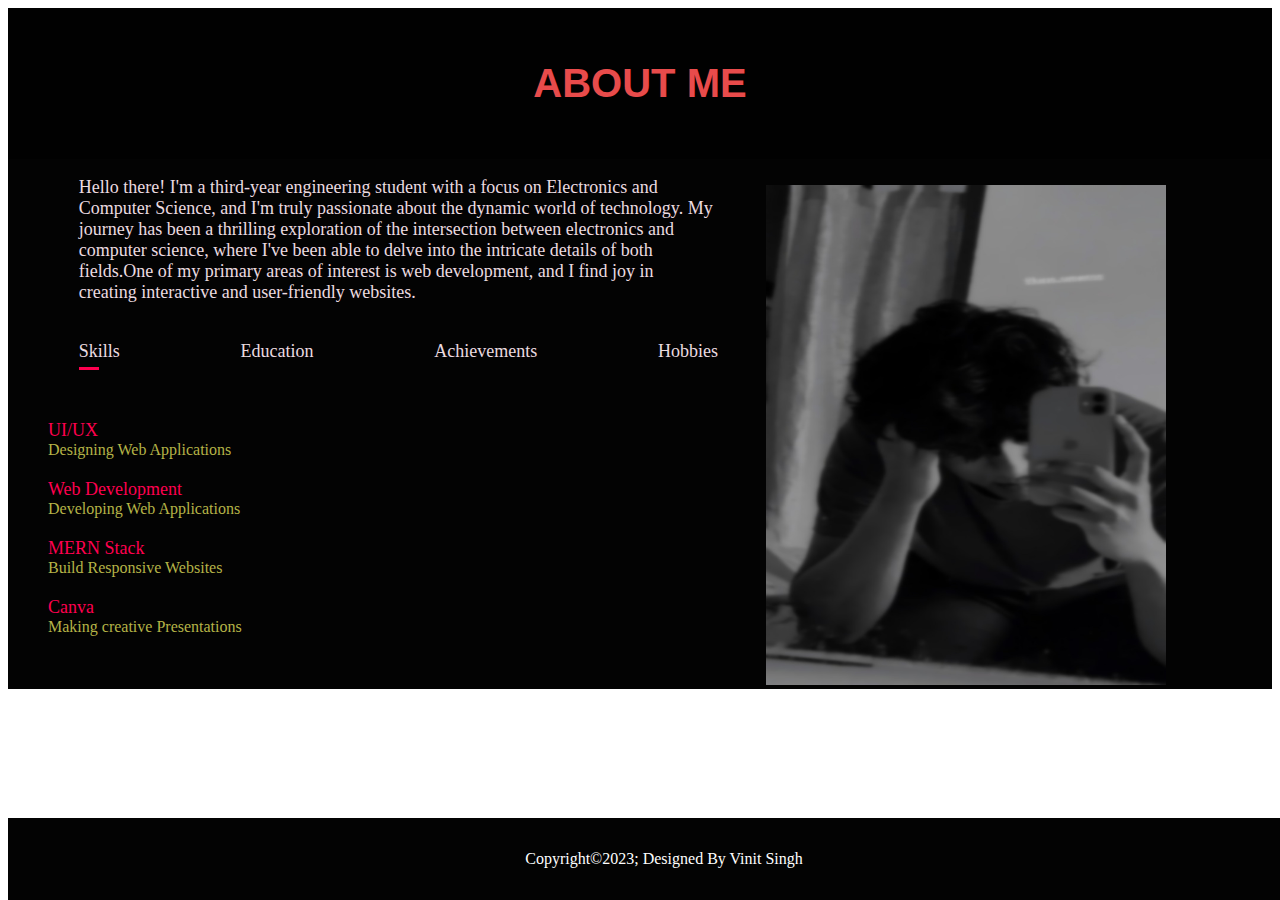
<file: about.html>
<!DOCTYPE html>
<html lang="en">
<head>
    <meta charset="UTF-8">
    <meta name="viewport" content="width=device-width, initial-scale=1.0">
    <link rel="stylesheet" href="about.css">
    <title>About me</title>
</head>
<body>
    <div id="header">
        <div class="container">
            <h2>ABOUT ME</h2>
        </div>
    </div>
      
        <div class="row">
            <div class="col-1">
             <p>Hello there! I'm a third-year engineering student with a focus on Electronics and Computer Science, 
                and I'm truly passionate about the dynamic world of technology. My journey has been a thrilling exploration 
                of the intersection between electronics and computer science, where I've been able to delve into the intricate 
                details of both fields.One of my primary areas of interest is web development, and I find joy in creating 
                interactive and user-friendly websites. </p>
              <div class="tab-titles">
                <p class="tab-links active-link" onclick="opentab('Skills')">Skills</p>
                <p class="tab-links" onclick="opentab('education')">Education</p>
                <p class="tab-links" onclick="opentab('achievements')">Achievements</p>
                <p class="tab-links" onclick="opentab('hobbies')">Hobbies</p>
            

              </div> 
              <div class="tab-contents active-tab" id="skills">
                <ul>
                    <li><span>UI/UX</span><br>Designing Web Applications</li>
                    <li><span>Web Development</span><br>Developing Web Applications</li>
                    <li><span>MERN Stack</span><br>Build Responsive Websites</li>
                    <li><span>Canva</span><br>Making creative Presentations</li>
                </ul>
              </div> 
              <div class="tab-contents" id="education">
                <ul>
                    <li><span>2018-SSC</span><br>Grade : 78.80%</li>
                    <li><span>2019-2021(Junior College-HSC)</span><br>Grade : 93.50%</li>
                    <li><span>2021-2025(Bachelors of Engineering in E&CS)</span><br>CGPA : 8.56</li>
                </ul>
              </div> 
              <div class="tab-contents" id="achievements">
                <ul>
                    <li><span>2022 - Technical Research Paper </span><br>Won 3rd Prize in MULTICON'22 Technical Research Paper Competition </li>
                    <li><span>Udemy MERN-Full stack Development</span><br>Recieved Completion certificate for full stack development course using MERN stack</li>
                    <li><span>Udemy : HTML CSS BOOTSTRAP Development</span><br>Recieved Completion certificate for full stack development</li>
                </ul>
              </div> 
              <div class="tab-contents" id="hobbies">
                <ul>
                    <li><span>Reading Books</span><br>Self-Development and Communication SKills</li>
                    <li><span>Travelling</span><br>Experience Natures Beauty</li>
                    <li><span>Playing Games</span><br>Strategy Building and Teamwork</li>
                </ul>
              </div> 
            </div>
            <div class="col-2">
                <img src="images/aboutimg.jpg">
            </div>
     
    <script>
        var tablinks = document.getElementsByClassName("tab-links");
        var tabcontents = document.getElementsByClassName("tab-contents");
        function opentab(tabname) {
            for(tablink of tablinks){
                tablink.classList.remove("active-link");
            }
            for(tabcontent of tabcontents){
                tabcontent.classList.remove("active-tab");
            }
            event.currentTarget.classList.add("active-link");
            document.getElementById(tabname).classList.add("active-tab");
        }
        
        

    </script>
   <footer>
    <p>Copyright&copy2023; Designed By Vinit Singh</p>
  </footer> 
</body>
</html>
</file>
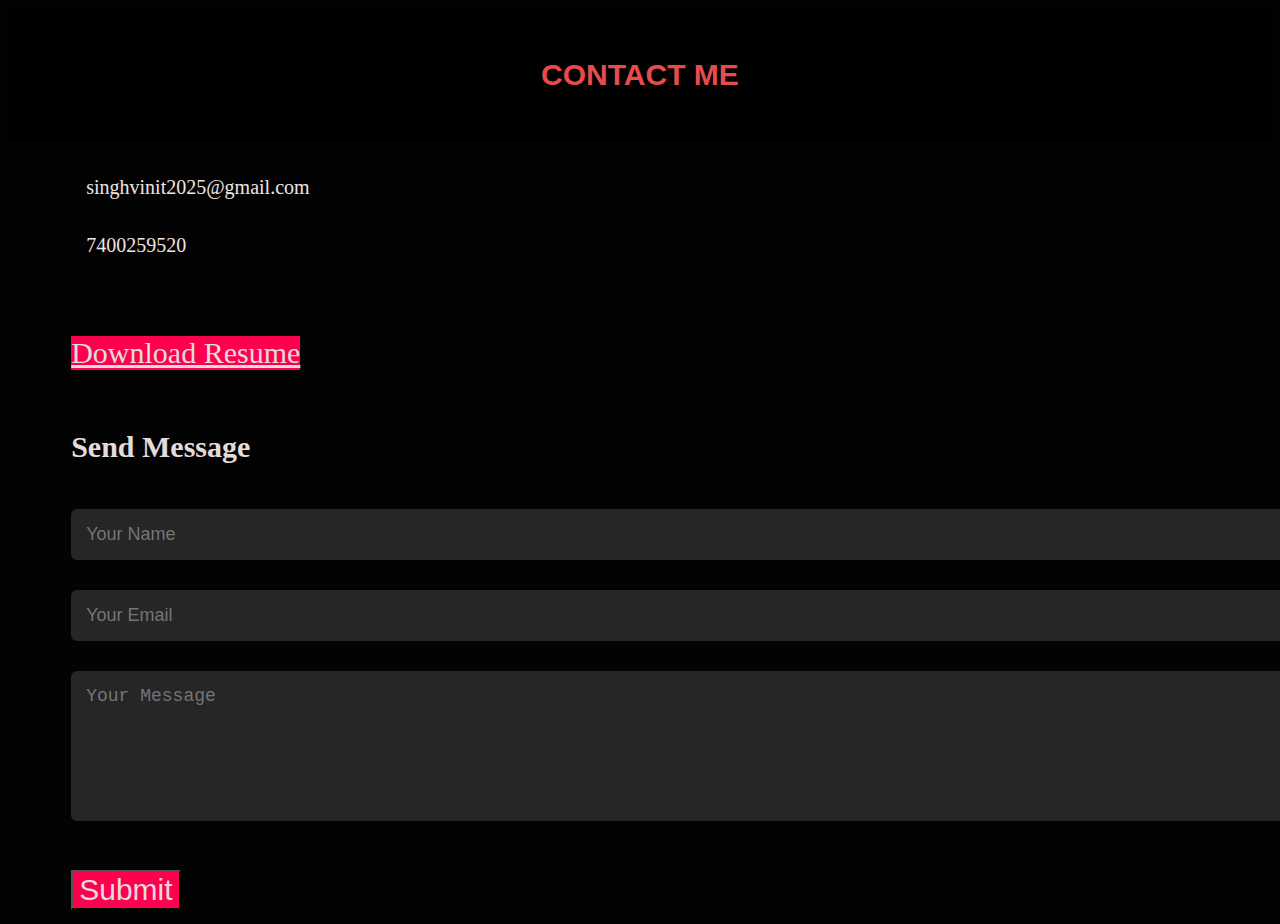
<file: contact.html>
<!DOCTYPE html>
<html lang="en">
<head>
    <meta charset="UTF-8">
    <meta name="viewport" content="width=device-width, initial-scale=1.0">
    <link rel="stylesheet" href="contact.css">
    <title>Contact me</title>
    <link rel="stylesheet" href="https://cdnjs.cloudflare.com/ajax/libs/font-awesome/6.5.1/css/all.min.css" integrity="sha512-DTOQO9RWCH3ppGqcWaEA1BIZOC6xxalwEsw9c2QQeAIftl+Vegovlnee1c9QX4TctnWMn13TZye+giMm8e2LwA==" crossorigin="anonymous" referrerpolicy="no-referrer" />
</head>
<body>
    <div id="header">
        <div class="container">
            <h2>CONTACT ME</h2>
        </div>
    </div>
            <div class="row">
                <div class="contact-left">
                    <p><i class="fa-solid fa-envelope"></i>singhvinit2025@gmail.com</p>
                    <p><i class="fa-solid fa-phone"></i>7400259520</p>
                    <div class="social-icons">
                        <a href=https://www.linkedin.com/in/vinit-singh-2b8798294><i class="fa-brands fa-linkedin"></i></a>
                        <a href=https://twitter.com/VINITS004><i class="fa-brands fa-twitter"></i></a>
                        <a href=https://www.instagram.com/vinit04__><i class="fa-brands fa-instagram"></i></a>
                    </div>
                <a href="images/RESUME-VINIT SINGH.pdf" download class="btn btn2">Download Resume</a>
                <div class="contact-right">
                    <h3 class="sub-title">Send Message</h3> 
                    <form>
                        <input type="text" name="Name" placeholder="Your Name" required>
                        <input type="text" name="Email" placeholder="Your Email" required>
                        <textarea name="Message" rows="6" placeholder="Your Message"></textarea>
                        <button type="submit" class="btn btn2">Submit</button>
                    </form>
                </div>
            </div>
</div>
</body>
</html>
</file>
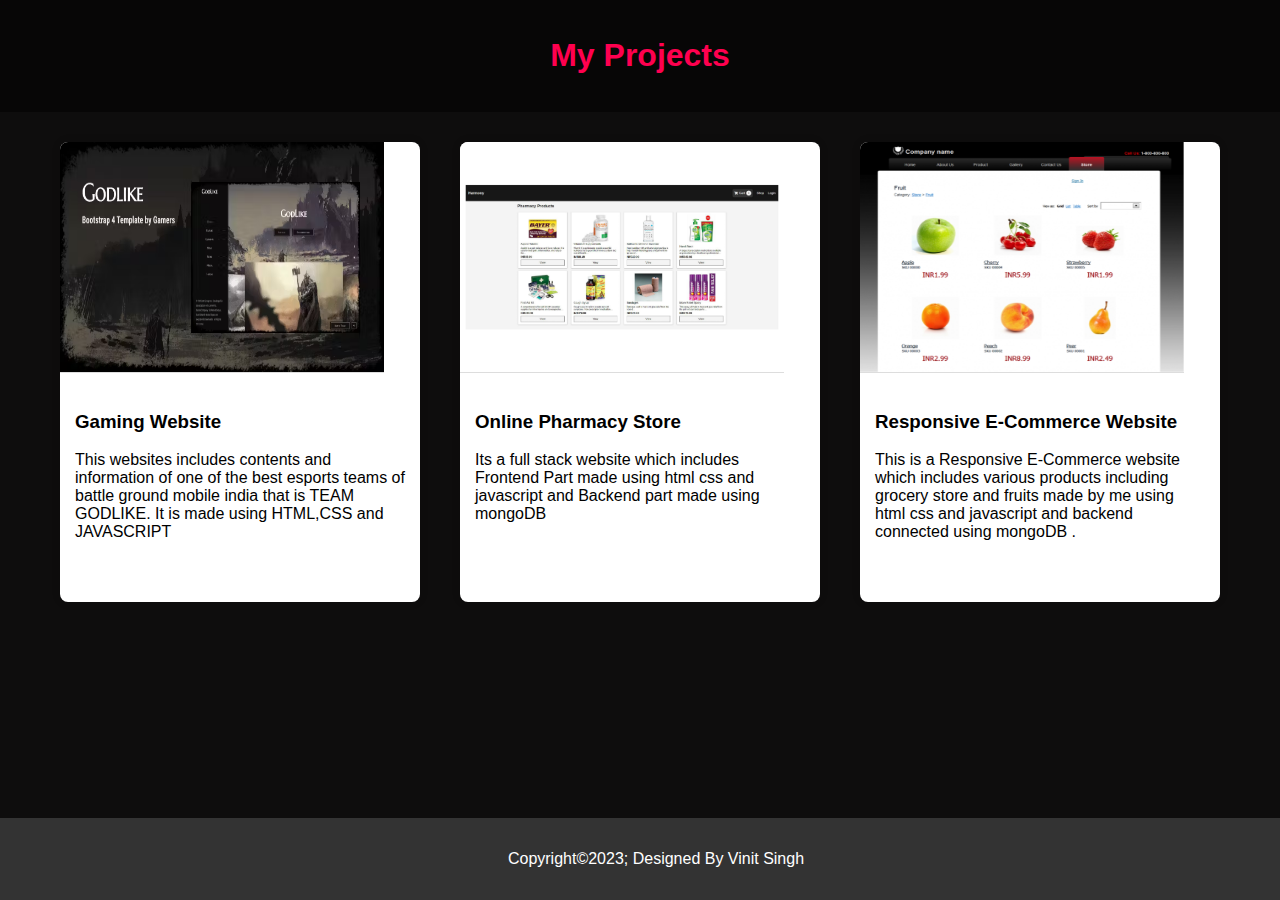
<file: projects.html>
<!DOCTYPE html>
<html lang="en">

<head>
  <meta charset="UTF-8">
  <meta name="viewport" content="width=device-width, initial-scale=1.0">
  <title>My Projects</title>
  <style>
    body {
      font-family: Arial, sans-serif;
      margin: 0;
      padding: 0;
      background-color: #0e0d0d;
    }

    header {
      background-color: #070606;
      color: #ff004f;
      padding: 1em;
      text-align: center;
    }

    .container {
      max-width: 1200px;
      margin: 20px auto;
      display: flex;
      flex-wrap: nowrap;
      justify-content: space-around;
    }

    .project {
      flex: 0 0 30%;
      margin: 10px;
      background-color: #fff;
      border-radius: 8px;
      overflow: hidden;
      box-shadow: 0 0 10px rgba(0, 0, 0, 0.1);
      transition: transform 0.3s ease-in-out;
    }

    .project:hover {
      transform: scale(1.05);
    }

    .project img {
      width: 90%;
      height: 50%;
      border-bottom: 1px solid #ddd;
    }

    .project-content {
      padding: 15px;
    }

    footer {
      background-color: #333;
      color: #fff;
      text-align: center;
      padding: 1em;
      position: fixed;
      bottom: 0;
      width: 100%;
    }
  </style>
</head>

<body>
  <header>
    <h1>My Projects</h1>
  </header>

  <div class="container">
    <div class="project">
      <img src="images/proj1.png" alt="Project 1">
      <div class="project-content">
        <h3>Gaming Website</h3>
        <p>This websites includes contents and information of one of the best esports teams of battle ground mobile india that is TEAM GODLIKE. It is made using HTML,CSS and JAVASCRIPT </p>
      </div>
    </div>

    <div class="project">
      <img src="images/project2.jpg.jpg" alt="Project 2">
      <div class="project-content">
        <h3>Online Pharmacy Store</h3>
        <p>Its a full stack website which includes Frontend Part made using html css and javascript and Backend part made using mongoDB </p>
      </div>
    </div>

    <div class="project">
      <img src="images/E-Commerce Website.png" alt="Project 3">
      <div class="project-content">
        <h3>Responsive E-Commerce Website</h3>
        <p>This is a Responsive E-Commerce website which includes various products including grocery store and fruits made by me using html css and javascript and backend connected using mongoDB  .</p>
      </div>
    </div>
  </div>

  <footer>
    <p>Copyright&copy2023; Designed By Vinit Singh</p>
  </footer>
</body>

</html>
</file>
<file: about.css>
#header{
    margin: 0;
    padding: 20px;
    background-color: rgb(1, 1, 1);
}


.container h2{
    font-size: 40px;
    font-family: 'Segoe UI', Tahoma, Geneva, Verdana, sans-serif;
    text-align: center;
    color: #e84b4b;


}

.row{
    display: flex;
    justify-content: space-between;
    flex-wrap: wrap;
    background-color: #030303;
}
.col-1{
    flex-basis: 56%;
}
.col-1 p{
    margin-left: 10%;
    font-size: 18px;
    font-family: 'Times New Roman', Times, serif;
    color: #ebdbe0;
}
.tab-titles{
    display: flex;
    margin: 20px 0px 40px;
}
.tab-links{
    margin-right: 50px;
    font-size: 20px;
    font-weight: 500;
    cursor: pointer;
    position: relative;
}
.tab-links::after{
    content: '';
    width: 0;
    height: 3px;
    background: #ff004f;
    position: absolute;
    left: 0;
    bottom: -8px;
    transition: 0.5s;

}

.tab-links.active-link::after{
    width: 50%;
}
.tab-contents ul li{
    list-style: none;
    margin: 20px 0px;
    color: #b5b347;
}
.tab-contents ul li span{
    color: #ff004f;
    font-size: 18px;
}
.tab-contents{
    display: none;
}
.tab-contents.active-tab{
    display: block;

    
}



.col-2{
   flex-basis: 40%; 
}
.col-2 img{
    margin-top: 5%;
    align-items: right bottom;
    width: 400px;
    height: 500px;

}

footer {
    background-color: #030303;
    color: #fff;
    text-align: center;
    padding: 1em;
    position: fixed;
    bottom: 0;
    width: 100%;
  }
</file>
<file: contact.css>
#header{
    margin: 0;
    padding: 25px;
    background-color: black;
}
body{
    background-color: #030303;
}
.container h2{
    font-size: 30px;
    font-family: 'Segoe UI', Tahoma, Geneva, Verdana, sans-serif;
    text-align: center;
    color: #e84b4b;
}
.contact-left{
    flex-basis: 20%;
    margin-left: 5%;

}
.contact-right{
    flex-basis: 75%;
}
.contact-left p{
    color: #f0e4e4;
    margin-top: 30px;
    font-size: 20px;
}
.contact-left p i{
    color: #e84b4b;
    margin-right: 15px;
    font-size: 25px;
}
.social-icons{
    margin-top: 30px;
}
.social-icons a{
    text-decoration: none;
    font-size: 40px;
    margin-right: 30px;
    color: #e4dbdb;
    display: inline-block;
    transition: transform 0.5s;

}
.social-icons a:hover{
    color: #ff004f;
    transform: translateY(-5px);
}
.btn.btn2{
    display: inline-block;
    background-color: #ff004f;
    margin-top: 30px;
    font-size: 30px;
    color: #e4dbdb;
}
.contact-right h3{
    font-size: 30px;
    color: #e4dbdb;
    margin-top: 5%;
}
.contact-right form{
    width: 100%;

}
form input, form textarea{
    width: 100%;
    border: none;
    outline: none;
    background: #262626;
    padding: 15px;
    margin: 15px 0;
    color: #fff;
    font-size: 18px;
    border-radius: 6px;

}
</file>
